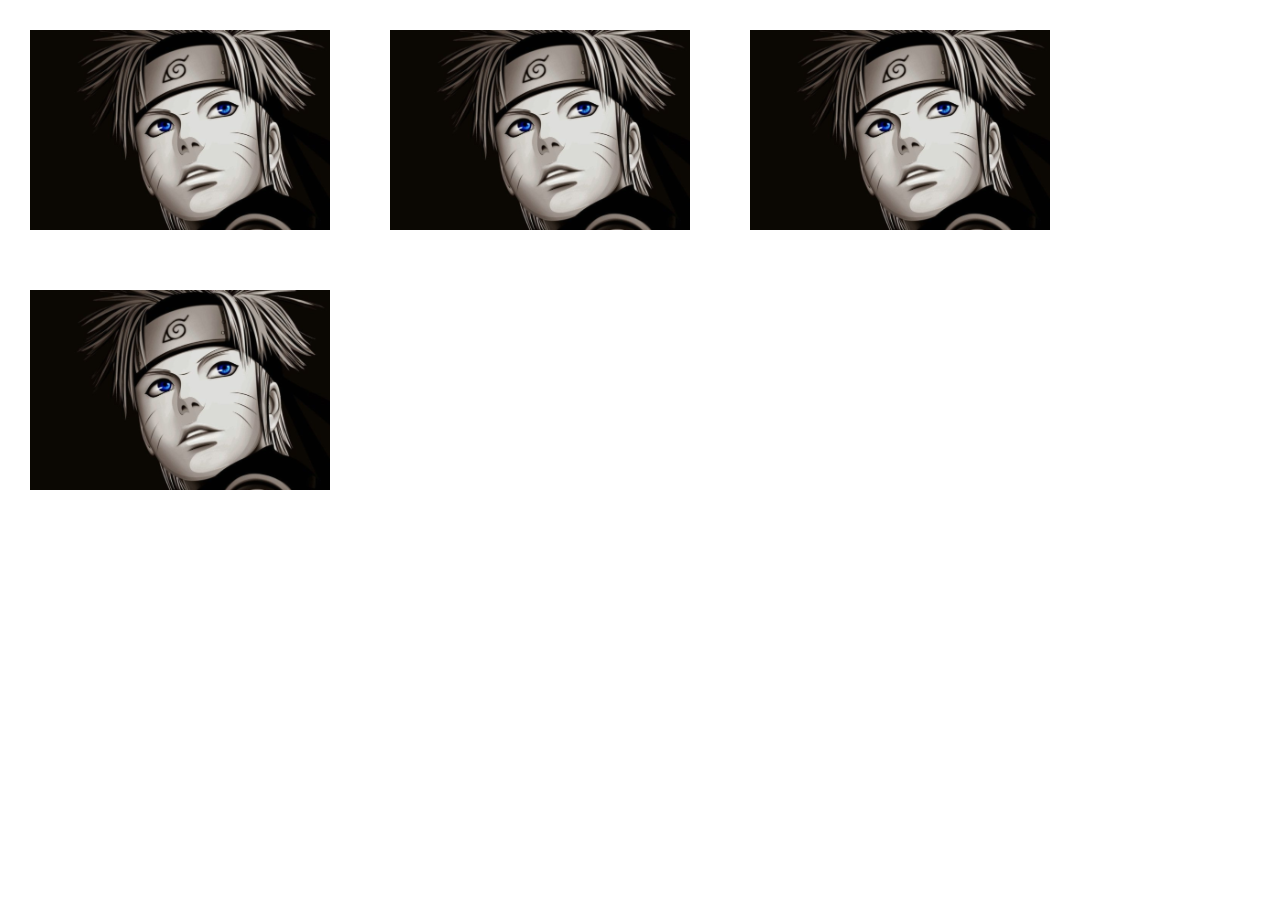
<file: index2.html>
<!DOCTYPE html>
<html lang="en">

<head>
    <meta charset="UTF-8">
    <meta http-equiv="X-UA-Compatible" content="IE=edge">
    <meta name="viewport" content="width=device-width, initial-scale=1.0">
    <title>Document</title>
    <style>
        *{
            margin: 0;
        }
        :root {
            --img: url('./assets/images/hyrc.png');
        }

        .pic {
            width: 300px;
            height: 200px;
            margin: 30px;
            float: left;
            background: var(--img),
                linear-gradient(#f00, #00f);
            background-size: cover, 100% 100%;
            background-position: 0 0, -300px 0;
            background-blend-mode: luminosity;
            background-repeat: no-repeat;
            transition: .5s background-position linear;
            cursor: pointer;
        }

        .pic1 {
            background-image: var(--img),
                linear-gradient(90deg, #ff5722, #03a9f4);
        }

        .pic2 {
            background-image: var(--img),
                linear-gradient(-180deg, #00bcd4, #fa1a09);
        }

        .pic3 {
            background-image: var(--img),
                linear-gradient(45deg, #ffc107, #3f51b5, #4caf50, #ff0057, #fae105, #5c00ff);
        }

        .pic:hover {
            background-position: 0 0, 0 0;
        }
    </style>
</head>

<body>
    <div class="pic"></div>
    <div class="pic pic1"></div>
    <div class="pic pic2"></div>
    <div class="pic pic3"></div>
</body>

</html>
</file>
